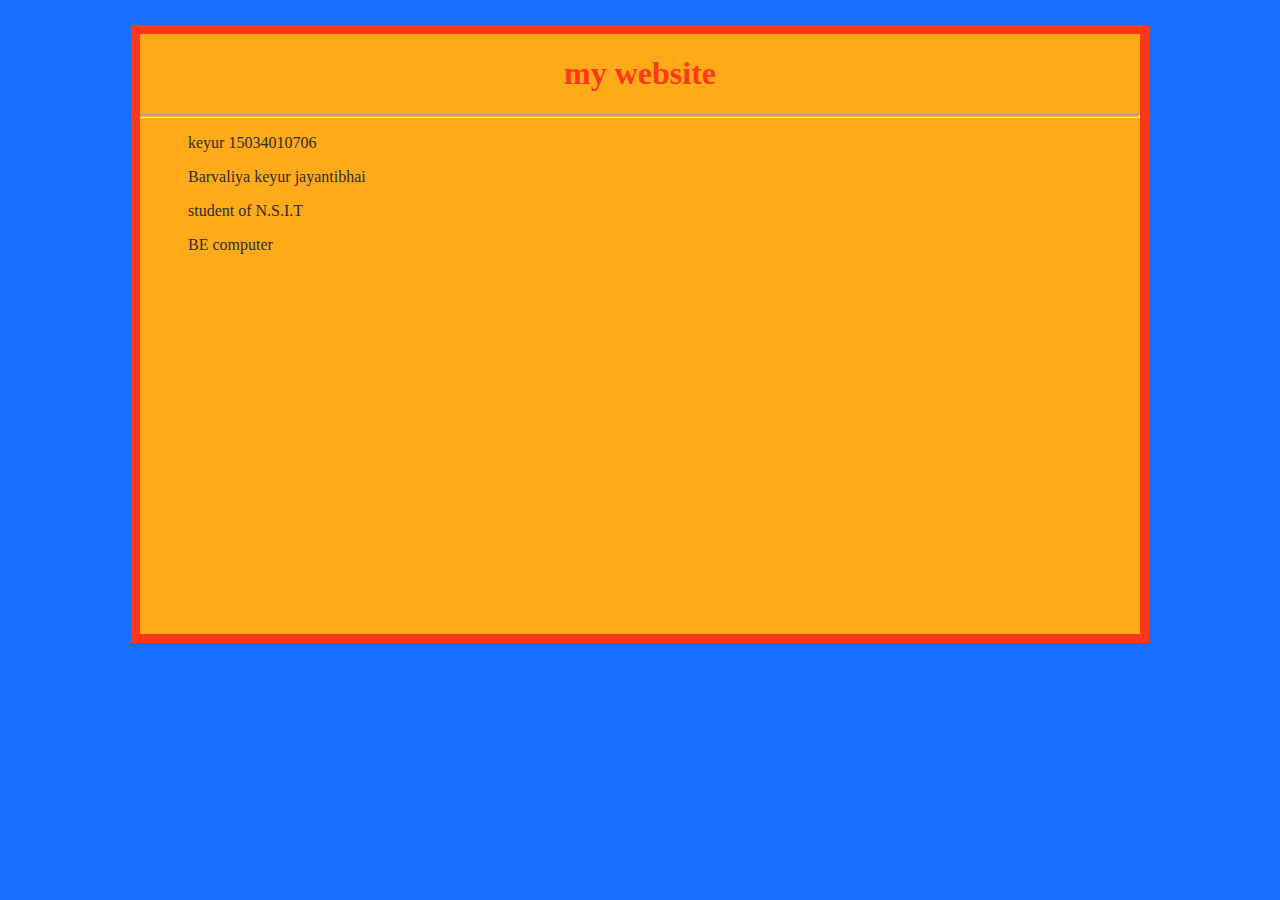
<file: index.html>
<html>

<head>
<title>My Website</title>
<link href="style.css" type="text/css" rel="stylesheet">
</head>

<body>
<div id="main">
<h1>my website</h1>
<hr>
<p>keyur  15034010706</p>
<p>Barvaliya keyur jayantibhai</p>
<p>student of N.S.I.T</p>
<p>BE computer
</p></p>
</body>

</html>
</file>
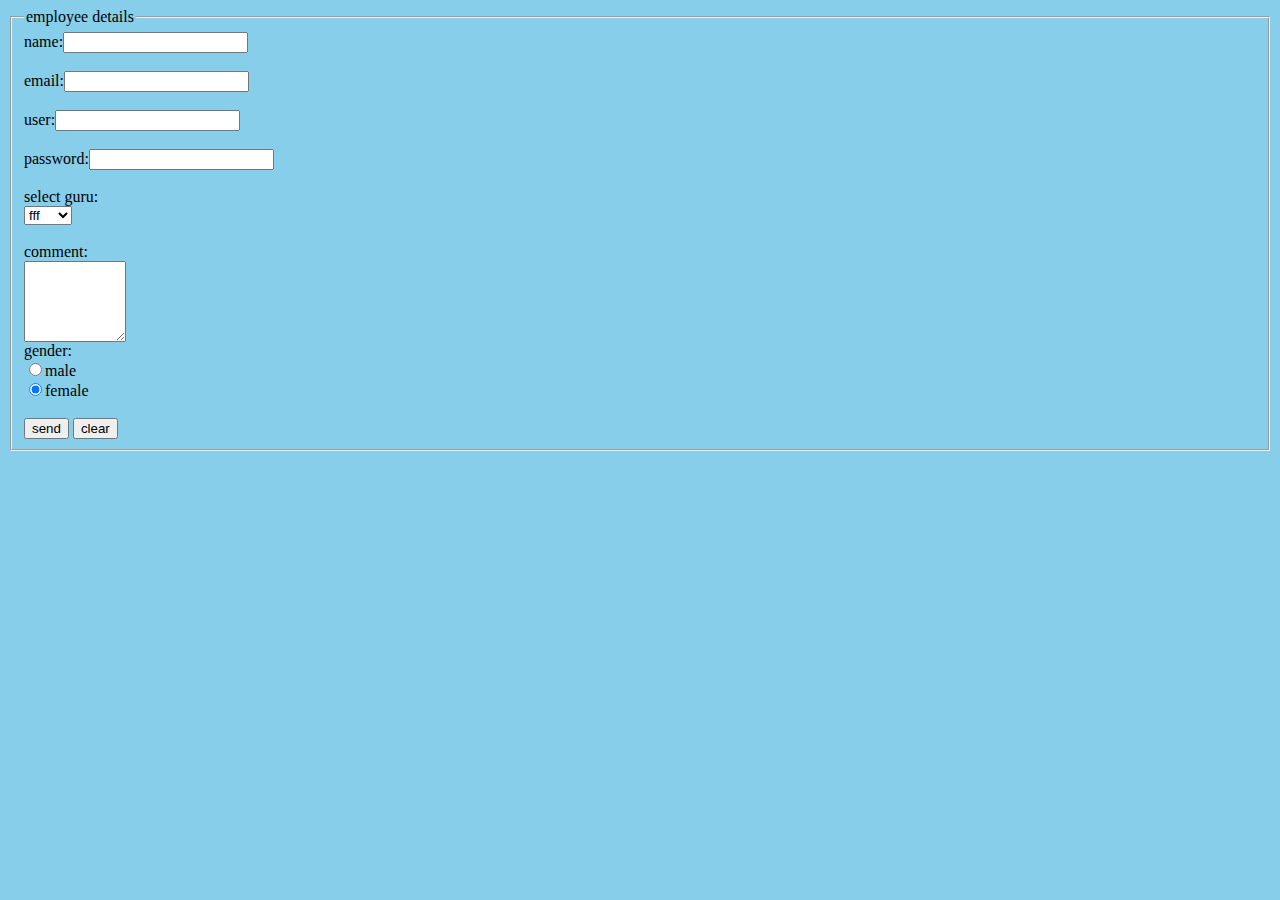
<file: form.html>
<html>
<head>
</head>
<style>body {
background: #87ceeb;

}</style>
<body>
<form>
<fieldset>
<legend>employee details</legend>

name:<input type="text" size="20"></br></br>
email:<input type="text" size="20"></br></br>
user:<input type="text" size="20"></br></br>
password:<input type="password" size="20"></br></br>
select guru:</br>
<select name=mymenu>
<option value="fff">fff</option></br>
<option value="ddd">ddd</option></br>
<option value="aaa">aaa</option></br>
<option select value="gom">gom</option></br></select></br></br>
comment:</br>
<textarea cols="10" rows="5"></textarea></br>

gender:</br><input type="radio" name="gom" value="male" size="20">male</br>
       <input type="radio" name="gom" value="female" size="20" checked="checked">female</br></br>
<input type="submit" value="send">
<input type="reset" value="clear">
</form>
</body>
</html>
</file>
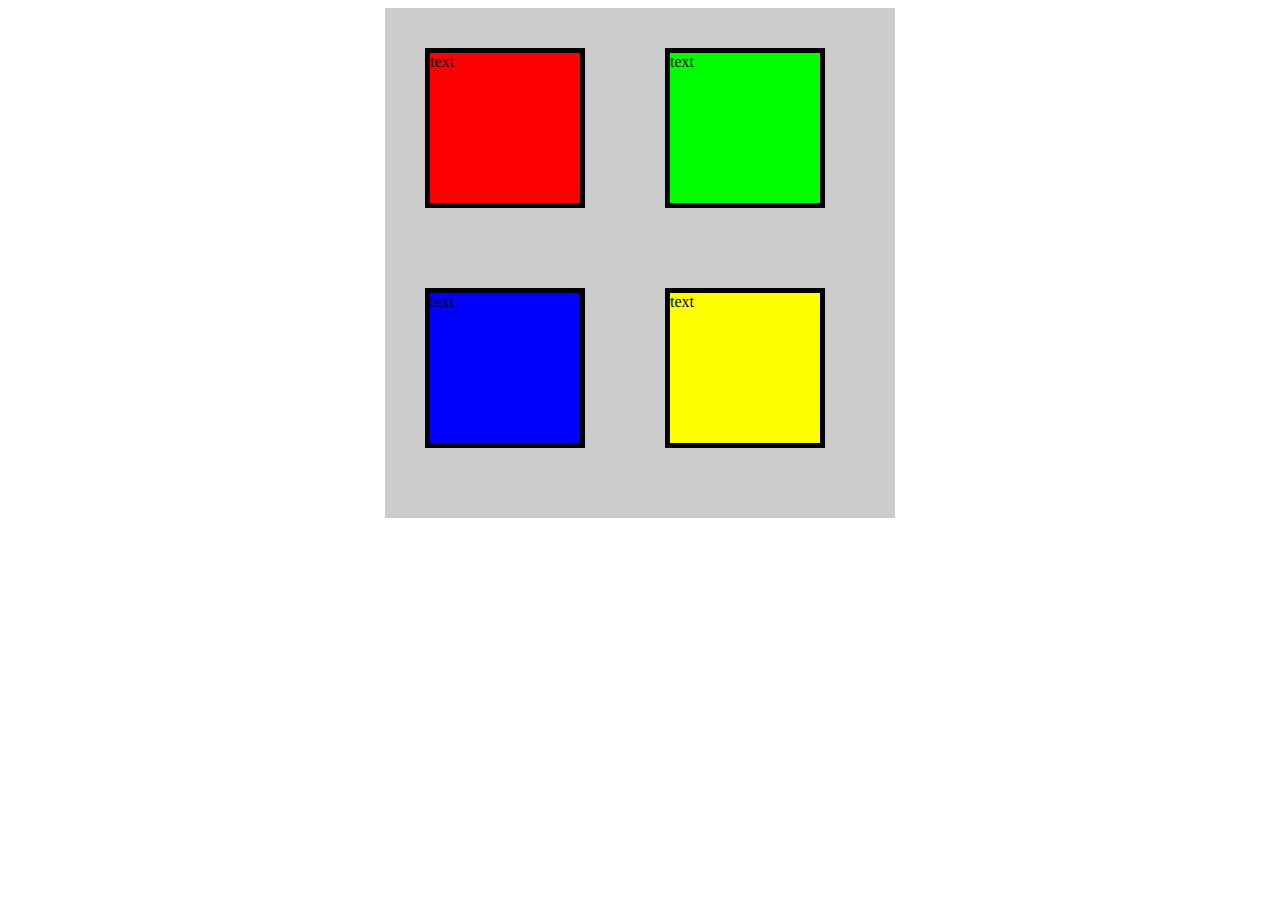
<file: keyur.html>
<html>
<head>
<title>my website1</title>
<link href="keyurr.css" rel="stylesheet" 
type="text/css"/>
</head>
<body>
<div id="wrapper">
<div class="content" id="first">text</div>
<div class="content" id="second">text</div>
<div class="content" id="third">text</div>
<div class="content" id="fourth">text</div>

</body>
</html>
</file>
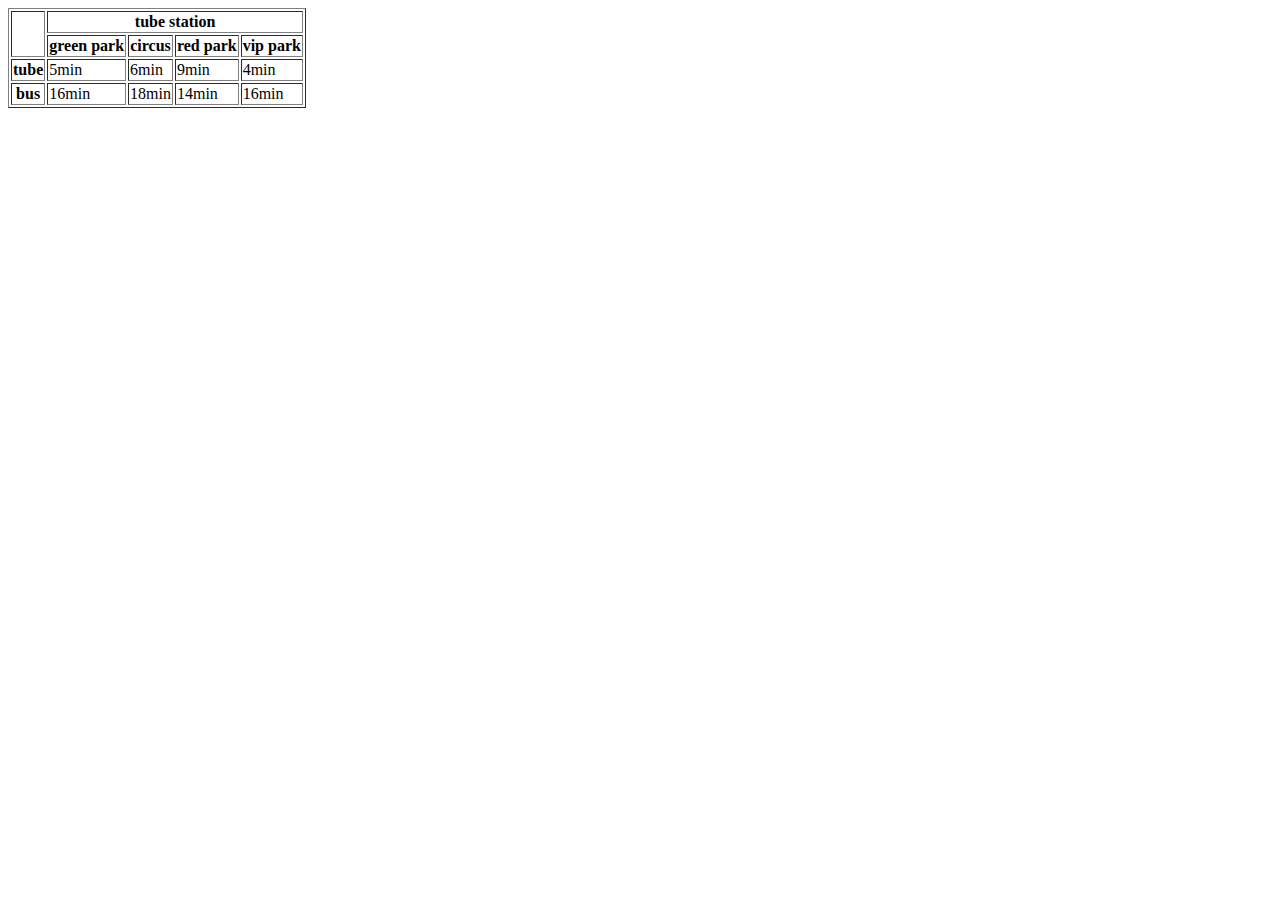
<file: table.html>
<html>
<table border>
<tr>
<th rowspan=2></th>
<th colspan=4 rowspan=1>tube station</th>
</tr>
   <th>green park</th>
   <th>circus    </th>
   <th>red park  </th>
   <th>vip park  </th>
</tr>
<tr>
   <th>tube</th>
   <td>5min</td>
   <td>6min</td>
   <td>9min</td>
   <td>4min</td>
</tr>
<tr>
   <th>bus</th>
   <td>16min</td>
   <td>18min</td>
   <td>14min</td>
   <td>16min</td>   
</tr>
</table>
</html>
</file>
<file: style.css>
body {
background: #196dff;
text-align: center;
}
#main{
	width: 1000px;
	height: 600px;
	background: #ffab19;
	margin: 25px auto;
	border: solid 9px #ff3819;
	}
	h1{
		text-align: center;
		font-family:"times new romans";
		font: 24pt;
		color: #ff3819;
	}
	hr
	{
		height: 2px;
		color: #ff3819:
	}
	p{
		font-family:"calibri";
		font-size:"12pt";
		text-align: left;
		text-indent: 48px;
		color: #2f2d2d;
	}
</file>
<file: keyurr.css>
div#wrapper{
	background-color:#cccccc;
	width:510;
	height:510;
	margin-left:auto;
	margin-right:auto;
	margin-bottom:auto;
	margin-top:auto;
}

div.content{
	

height:150px;
width: 150px;
border: 5px solid #000000;
float:left;
margin:40;
}

div#first{
	background-color:ff0000;
}
div#second{
	background-color:00ff00;
}
div#third{
	background-color:0000ff;
}
div#fourth{
	background-color:ffff00;
}
</file>
